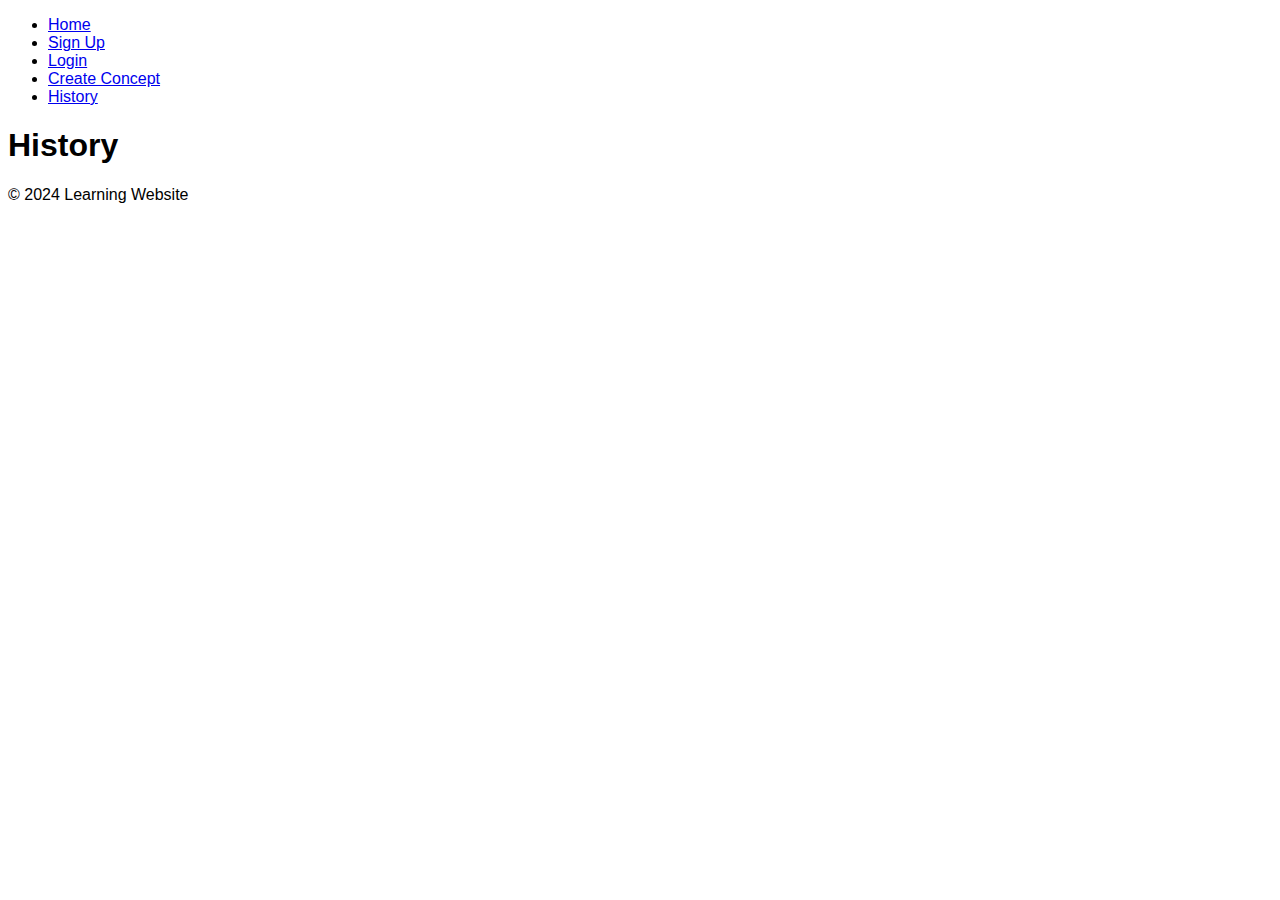
<file: history.html>
<!DOCTYPE html>
<html lang="en">
<head>
<link rel="stylesheet" href="style.css">
    <meta charset="UTF-8">
    <meta name="viewport" content="width=device-width, initial-scale=1.0">
    <title>History - Learning Website</title>
    <link rel="stylesheet" href="style.css">
</head>
<body>
    <header>
        <nav>
            <ul>
                <li><a href="index.html">Home</a></li>
                <li><a href="signup.html">Sign Up</a></li>
                <li><a href="login.html">Login</a></li>
                <li><a href="concept.html">Create Concept</a></li>
                <li><a href="history.html">History</a></li>
            </ul>
        </nav>
    </header>
    <main>
        <h1>History</h1>
        <div id="history-list">
            <!-- Placeholder for history items -->
        </div>
    </main>
    <footer>
        <p>&copy; 2024 Learning Website</p>
    </footer>
</body>
</html>
</file>
<file: style.css>
/* Add your custom styles here */

body {
    font-family: Arial, sans-serif;
}

header {
    margin-bottom: 20px;
}

footer {
    margin-top: 20px;
}

#video-section {
    display: none;
    margin-top: 20px;
}

#video-section h2 {
    margin-top: 20px;
}

#concept-video {
    max-width: 100%;
    height: auto;
}
</file>
